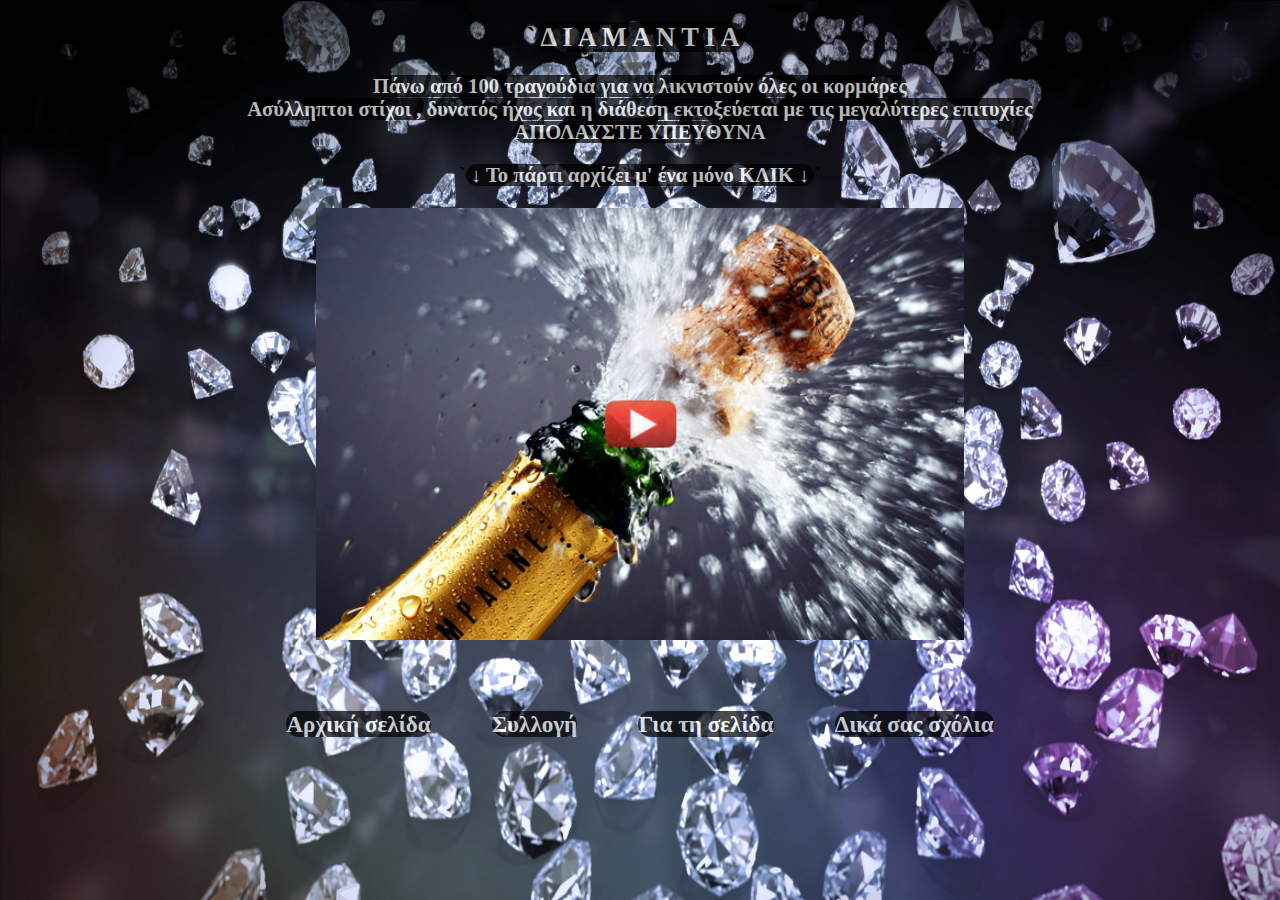
<file: index.html>
<!DOCTYPE html>
<html lang="el" >
<head>
    <!-- Global site tag (gtag.js) - Google Analytics -->
<script async src="https://www.googletagmanager.com/gtag/js?id=UA-163374329-1"></script>
<script>
  window.dataLayer = window.dataLayer || [];
  function gtag(){dataLayer.push(arguments);}
  gtag('js', new Date());

  gtag('config', 'UA-163374329-1');
</script>

    <meta name="viewport" content="width=device-width, initial-scale=1">
    <link rel="stylesheet" href="https://cdnjs.cloudflare.com/ajax/libs/font-awesome/4.7.0/css/font-awesome.min.css">
    <script src="mobile.js"></script>
    <title>ΔΙΑΜΑΝΤΙΑ</title>
</head>
<body  onload="epilogeas()" >
</body>
</html>
</file>
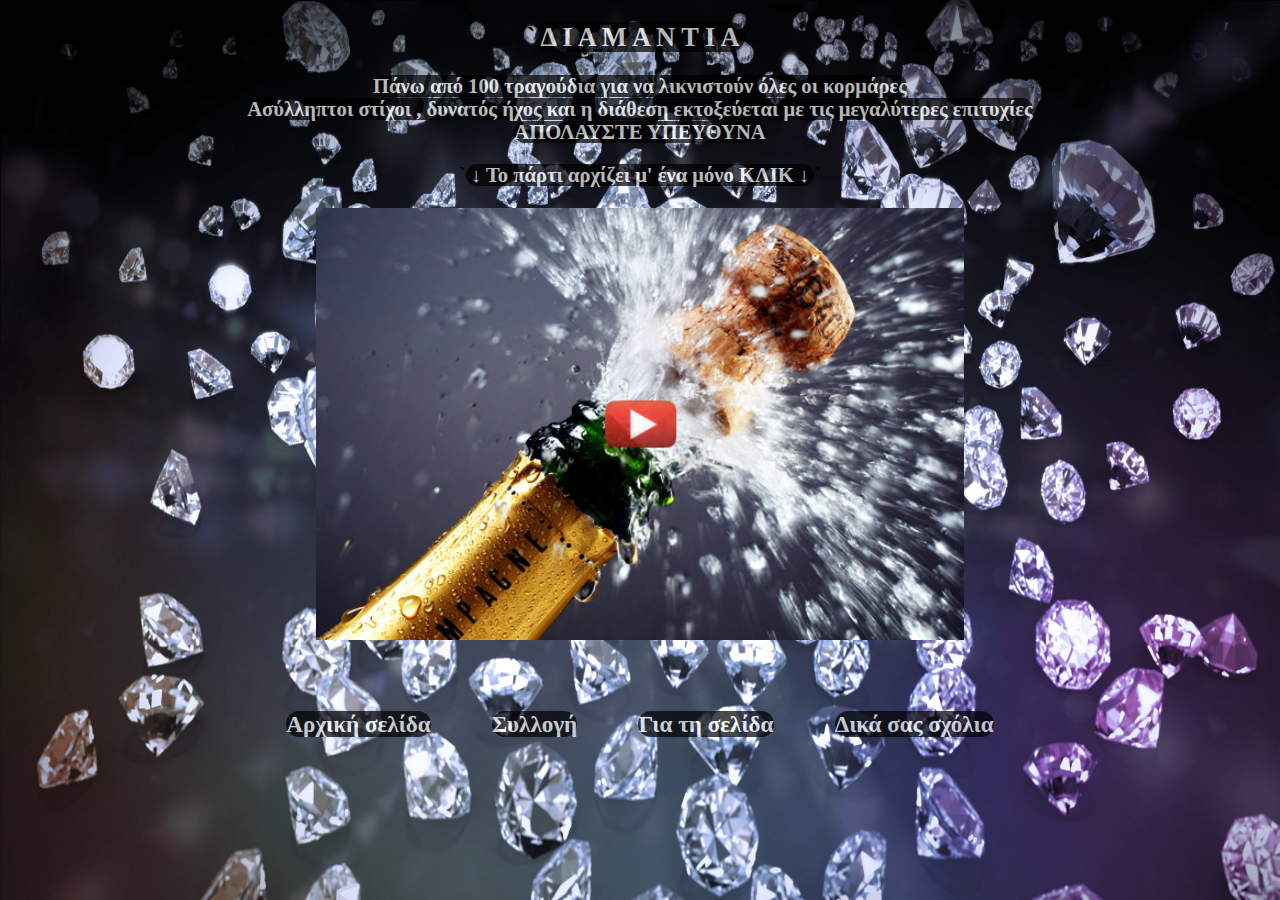
<file: index1.html>
<!DOCTYPE html>
<html lang="el">
<head>
	<!-- Global site tag (gtag.js) - Google Analytics -->
<script async src="https://www.googletagmanager.com/gtag/js?id=UA-163374329-1"></script>
<script>
  window.dataLayer = window.dataLayer || [];
  function gtag(){dataLayer.push(arguments);}
  gtag('js', new Date());

  gtag('config', 'UA-163374329-1');
</script>

	<meta http-equiv="Content-Type" content="text/html; charset=utf-8">
	<meta name="viewport" content="width=device-width, initial-scale=1">
	<title>ΔΙΑΜΑΝΤΙΑ</title>
	<link href="diamantia.css" rel="stylesheet" type="text/css" >
	<link rel="icon" type="image/png" href="favicon.png">
</head>
<body>
	
	<h2>`<span> Δ Ι Α Μ Α Ν Τ Ι Α  </span>`</h2>
	<h3><span>Πάνω από 100 τραγούδια για να λικνιστούν όλες οι κορμάρες<br></span> <span>Ασύλληπτοι στίχοι , δυνατός ήχος και
		η διάθεση εκτοξεύεται με τις μεγαλύτερες επιτυχίες<br></span> <span>ΑΠΟΛΑΥΣΤΕ ΥΠΕΥΘΥΝΑ</span></h3>
	
	<h3>`<span> <b>↓</b> Το πάρτι αρχίζει μ' ένα μόνο ΚΛΙΚ  <b>↓</b> </span>`</h3>
	
	<div id="imgbtn">
	<a href="index2.html">
		<input type="image" class="sampania" src = "play-sampania.jpg" >
	</a>
	</div>
	
	<p><br></p>
	
	<div class="navbar"  >
		<a href="index1.html" ><span><b>Αρχική σελίδα</b></span></a>
		<a href="index3.html"><span><b>Συλλογή</b></span></a>
		<a href="index4.html"><span><b>Για τη σελίδα</b></span></a>
		<a href="index5.html"><span><b>Δικά σας σχόλια</b></span></a>
	</div>
	 
</body> 
</html>
</file>
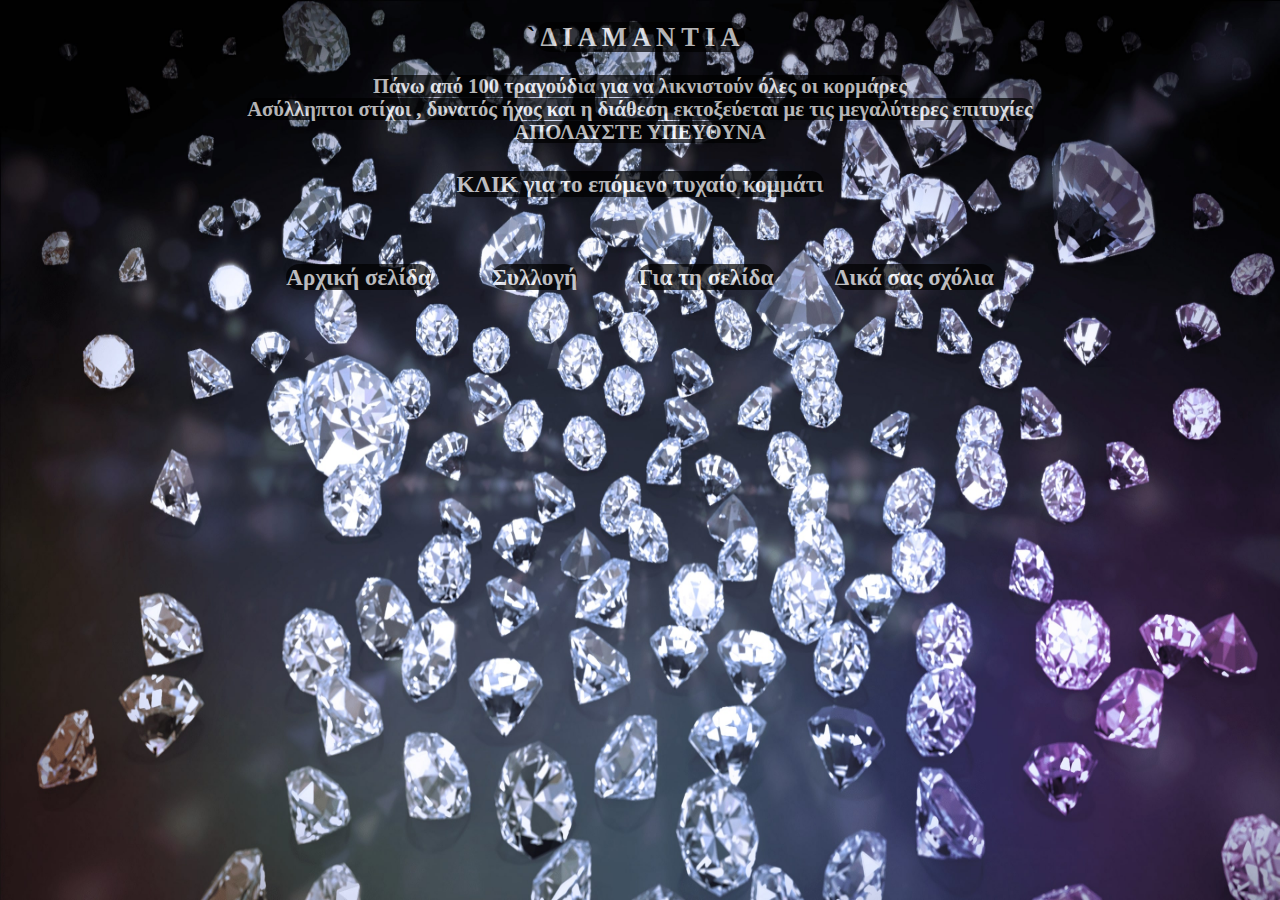
<file: index2.html>
<!DOCTYPE html>
<html lang="el">
<head>
	<!-- Global site tag (gtag.js) - Google Analytics -->
<script async src="https://www.googletagmanager.com/gtag/js?id=UA-163374329-1"></script>
<script>
  window.dataLayer = window.dataLayer || [];
  function gtag(){dataLayer.push(arguments);}
  gtag('js', new Date());

  gtag('config', 'UA-163374329-1');
</script>

	<meta http-equiv="Content-Type" content="text/html; charset=utf-8">
	<meta name="viewport" content="width=device-width, initial-scale=1">
	<title>ΔΙΑΜΑΝΤΙΑ</title>
	<link href="diamantia.css" rel="stylesheet" type="text/css" >
	<script src="diamantia.js"></script>
	<script src="https://www.youtube.com/player_api"></script>
	<link rel="icon" type="image/png" href="favicon.png">
</head>
<body>
	
	<h2>`<span> Δ Ι Α Μ Α Ν Τ Ι Α  </span>`</h2>
	<h3><span>Πάνω από 100 τραγούδια για να λικνιστούν όλες οι κορμάρες<br></span> <span>Ασύλληπτοι στίχοι , δυνατός ήχος και
	η διάθεση εκτοξεύεται με τις μεγαλύτερες επιτυχίες<br></span> <span>ΑΠΟΛΑΥΣΤΕ ΥΠΕΥΘΥΝΑ</span></h3>
	
	
	<div id="player"></div>
		
	<div class="navbar">
		<a href="index2.html" ><span><b>ΚΛΙΚ για το επόμενο τυχαίο κομμάτι</b></span></a>
	</div>
	
	<p><br></p>
	
	<div class="navbar"  >
		<a href="index1.html" ><span><b>Αρχική σελίδα</b></span></a>
		<a href="index3.html"><span><b>Συλλογή</b></span></a>
		<a href="index4.html"><span><b>Για τη σελίδα</b></span></a>
		<a href="index5.html"><span><b>Δικά σας σχόλια</b></span></a>
	</div>
	
</body>
</html>
</file>
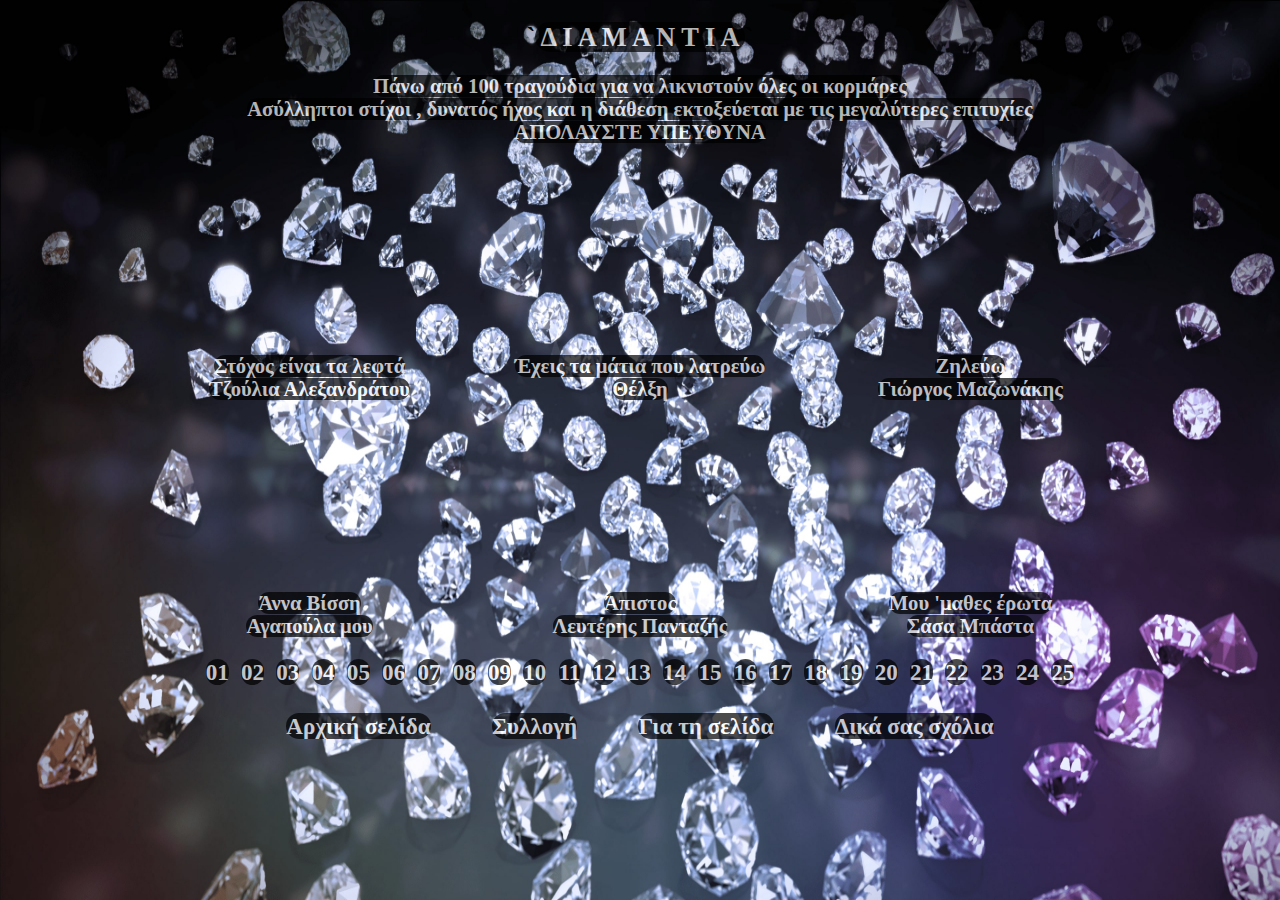
<file: index3.html>
<!DOCTYPE html>
<html lang="el">
<head>
	<!-- Global site tag (gtag.js) - Google Analytics -->
<script async src="https://www.googletagmanager.com/gtag/js?id=UA-163374329-1"></script>
<script>
  window.dataLayer = window.dataLayer || [];
  function gtag(){dataLayer.push(arguments);}
  gtag('js', new Date());

  gtag('config', 'UA-163374329-1');
</script>

	<meta http-equiv="Content-Type" content="text/html; charset=utf-8">
	<meta name="viewport" content="width=device-width, initial-scale=1">
	<title>ΔΙΑΜΑΝΤΙΑ</title>
	<link href="diamantia.css" rel="stylesheet" type="text/css" >
	<script src="diamantia.js"></script>
	<link rel="icon" type="image/png" href="favicon.png">
</head>
<body onpageshow="iframer(1)">
	
	<h2>`<span> Δ Ι Α Μ Α Ν Τ Ι Α  </span>`</h2>
	<h3><span>Πάνω από 100 τραγούδια για να λικνιστούν όλες οι κορμάρες<br></span> <span>Ασύλληπτοι στίχοι , δυνατός ήχος και
	η διάθεση εκτοξεύεται με τις μεγαλύτερες επιτυχίες<br></span> <span>ΑΠΟΛΑΥΣΤΕ ΥΠΕΥΘΥΝΑ</span></h3>
	
	<div class="grid-container" >
		<div class="grid-item" ><iframe id="v1" width="300.44" height="169" src="" 
			frameborder="0" allow="accelerometer; autoplay; encrypted-media; gyroscope; picture-in-picture" allowfullscreen></iframe>
			<h3 id="t1"> <span>text</span> </h3>
		</div> 	
		<div class="grid-item""><iframe  id="v2" width="300.44" height="169" src="" 
			frameborder="0" allow="accelerometer; autoplay; encrypted-media; gyroscope; picture-in-picture" allowfullscreen></iframe>
			<h3 id="t2"> <span>text</span> </h3>
		</div>
		<div class="grid-item" ><iframe width="300.44" height="169" src="" id="v3"
			frameborder="0" allow="accelerometer; autoplay; encrypted-media; gyroscope; picture-in-picture" allowfullscreen></iframe>
			<h3 id="t3"> <span>text</span> </h3>
		</div> 	
		<div class="grid-item" ><iframe width="300.44" height="169" src="" id="v4"
			frameborder="0" allow="accelerometer; autoplay; encrypted-media; gyroscope; picture-in-picture" allowfullscreen></iframe>
			<h3 id="t4"> <span>text</span> </h3>
		</div>
		<div class="grid-item" ><iframe width="300.44" height="169" src="" id="v5"
			frameborder="0" allow="accelerometer; autoplay; encrypted-media; gyroscope; picture-in-picture" allowfullscreen></iframe>
			<h3 id="t5"> <span>text</span> </h3>
		</div> 	
		<div class="grid-item" ><iframe width="300.44" height="169" src="" id="v6"
			frameborder="0" allow="accelerometer; autoplay; encrypted-media; gyroscope; picture-in-picture" allowfullscreen></iframe>
			<h3 id="t6"> <span>text</span> </h3>
		</div>
	</div>         
	
	<h3>
	<div class="selides">
		<a href="#" class="button" onclick=iframer(1);><span><b>01</b></span></a>
		<a href="#" class="button" onclick=iframer(2);><span><b>02</b></span></a>
		<a href="#" class="button" onclick=iframer(3);><span><b>03</b></span></a>
		<a href="#" class="button" onclick=iframer(4);><span><b>04</b></span></a>
		<a href="#" class="button" onclick=iframer(5);><span><b>05</b></span></a>
		<a href="#" class="button" onclick=iframer(6);><span><b>06</b></span></a>
		<a href="#" class="button" onclick=iframer(7);><span><b>07</b></span></a>
		<a href="#" class="button" onclick=iframer(8);><span><b>08</b></span></a>
		<a href="#" class="button" onclick=iframer(9);><span><b>09</b></span></a>
		<a href="#" class="button" onclick=iframer(10);><span><b>10</b></span></a>
		<a href="#" class="button" onclick=iframer(11);><span><b>11</b></span></a>
		<a href="#" class="button" onclick=iframer(12);><span><b>12</b></span></a>
		<a href="#" class="button" onclick=iframer(13);><span><b>13</b></span></a>
		<a href="#" class="button" onclick=iframer(14);><span><b>14</b></span></a>
		<a href="#" class="button" onclick=iframer(15);><span><b>15</b></span></a>
		<a href="#" class="button" onclick=iframer(16);><span><b>16</b></span></a>
		<a href="#" class="button" onclick=iframer(17);><span><b>17</b></span></a>
		<a href="#" class="button" onclick=iframer(18);><span><b>18</b></span></a>
		<a href="#" class="button" onclick=iframer(19);><span><b>19</b></span></a>
		<a href="#" class="button" onclick=iframer(20);><span><b>20</b></span></a>
		<a href="#" class="button" onclick=iframer(21);><span><b>21</b></span></a>
		<a href="#" class="button" onclick=iframer(22);><span><b>22</b></span></a>
		<a href="#" class="button" onclick=iframer(23);><span><b>23</b></span></a>
		<a href="#" class="button" onclick=iframer(24);><span><b>24</b></span></a>
		<a href="#" class="button" onclick=iframer(25);><span><b>25</b></span></a>
	</h3>
	</div>
	
	<div class="navbar"  >
		<a href="index1.html" ><span><b>Αρχική σελίδα</b></span></a>
		<a href="index3.html"><span><b>Συλλογή</b></span></a>
		<a href="index4.html"><span><b>Για τη σελίδα</b></span></a>
		<a href="index5.html"><span><b>Δικά σας σχόλια</b></span></a>
	</div>
	
</body>
</html>
</file>
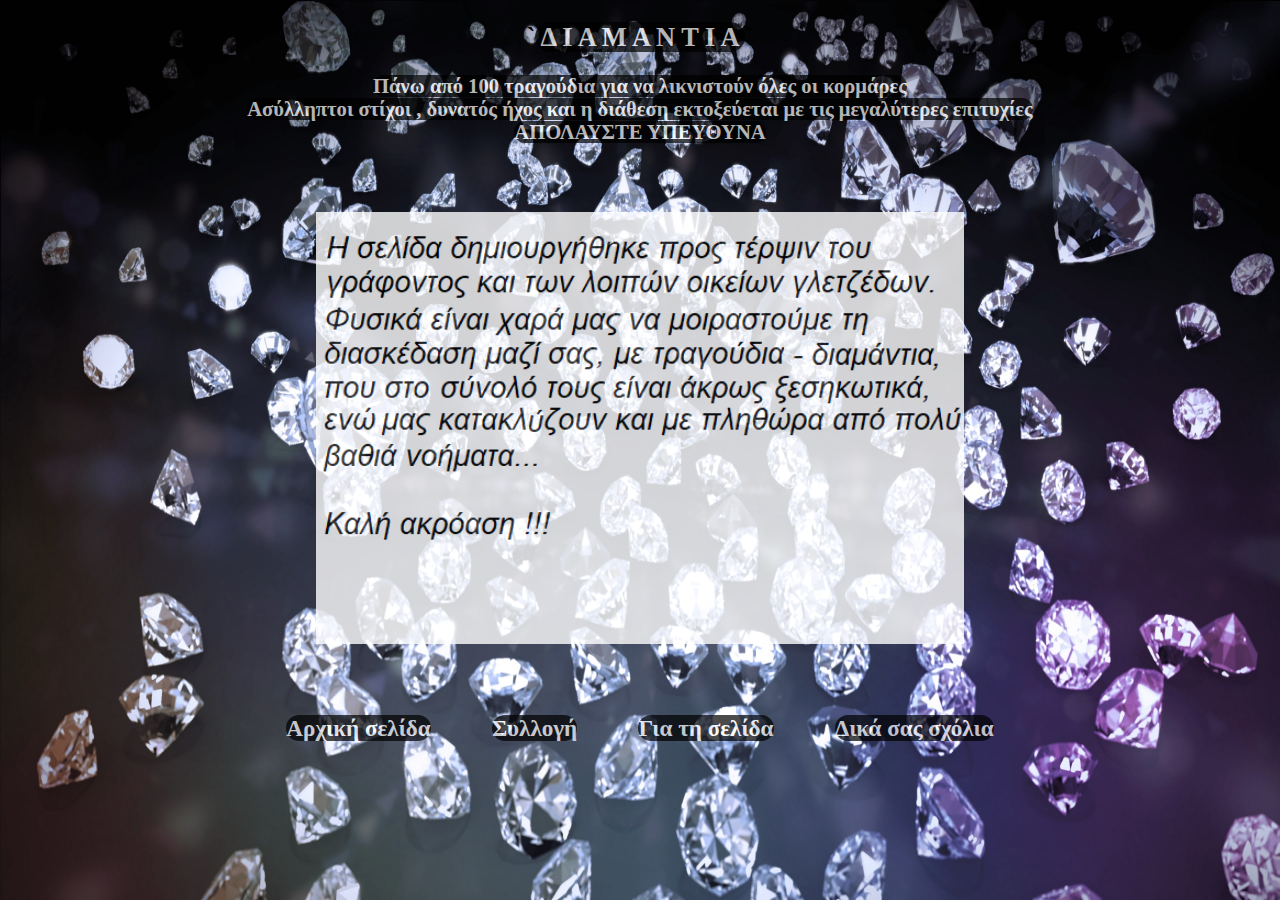
<file: index4.html>
<!DOCTYPE html>
<html lang="el">
<head>
	<!-- Global site tag (gtag.js) - Google Analytics -->
<script async src="https://www.googletagmanager.com/gtag/js?id=UA-163374329-1"></script>
<script>
  window.dataLayer = window.dataLayer || [];
  function gtag(){dataLayer.push(arguments);}
  gtag('js', new Date());

  gtag('config', 'UA-163374329-1');
</script>

	<meta http-equiv="Content-Type" content="text/html; charset=utf-8">
	<meta name="viewport" content="width=device-width, initial-scale=1">
	<title>ΔΙΑΜΑΝΤΙΑ</title>
	<link href="diamantia.css" rel="stylesheet" type="text/css" >
	<link rel="icon" type="image/png" href="favicon.png">
</head>
<body>
	
	<h2>`<span> Δ Ι Α Μ Α Ν Τ Ι Α  </span>`</h2>
	<h3><span>Πάνω από 100 τραγούδια για να λικνιστούν όλες οι κορμάρες<br></span> <span>Ασύλληπτοι στίχοι , δυνατός ήχος και
	η διάθεση εκτοξεύεται με τις μεγαλύτερες επιτυχίες<br></span> <span>ΑΠΟΛΑΥΣΤΕ ΥΠΕΥΘΥΝΑ</span></h3>
	
	
	<h4 style = "opacity:0;" >' </h4>
	
	<div id="imgbtn">
	<img src="mnm.png" style = "opacity:0.8;">
	</div>
	
	<p><br></p>
	
	<div class="navbar"  >
		<a href="index1.html" ><span><b>Αρχική σελίδα</b></span></a>
		<a href="index3.html"><span><b>Συλλογή</b></span></a>
		<a href="index4.html"><span><b>Για τη σελίδα</b></span></a>
		<a href="index5.html"><span><b>Δικά σας σχόλια</b></span></a>
	</div>
	
</body>
</html>
</file>
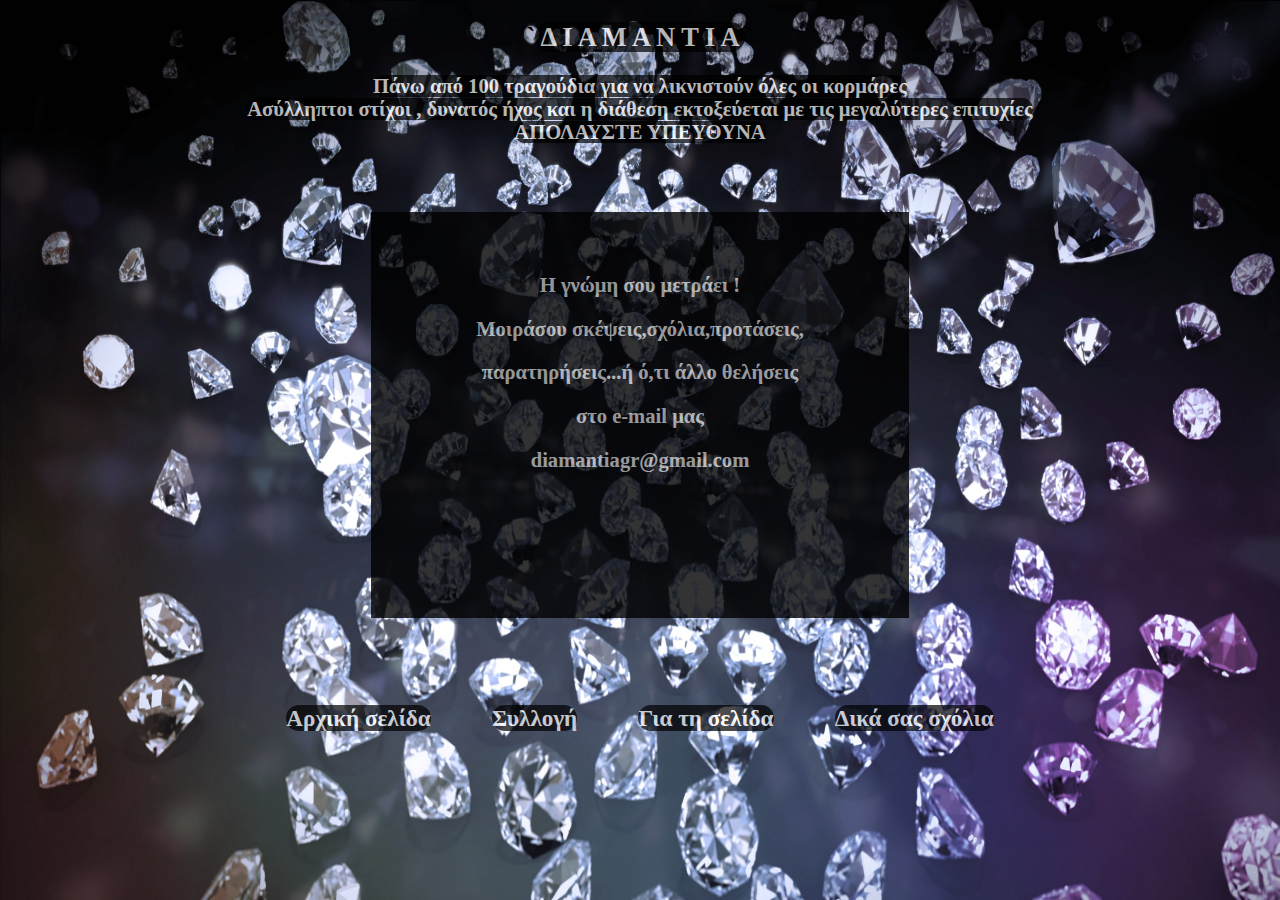
<file: index5.html>
<!DOCTYPE html>
<html lang="el">
<head>
	<!-- Global site tag (gtag.js) - Google Analytics -->
<script async src="https://www.googletagmanager.com/gtag/js?id=UA-163374329-1"></script>
<script>
  window.dataLayer = window.dataLayer || [];
  function gtag(){dataLayer.push(arguments);}
  gtag('js', new Date());

  gtag('config', 'UA-163374329-1');
</script>

	<meta http-equiv="Content-Type" content="text/html; charset=utf-8">
	<meta name="viewport" content="width=device-width, initial-scale=1">
	<title>ΔΙΑΜΑΝΤΙΑ</title>
	<link href="diamantia.css" rel="stylesheet" type="text/css" >
	<link rel="icon" type="image/png" href="favicon.png">
</head>
<body>
	
	<h2>`<span> Δ Ι Α Μ Α Ν Τ Ι Α  </span>`</h2>
	<h3><span>Πάνω από 100 τραγούδια για να λικνιστούν όλες οι κορμάρες<br></span> <span>Ασύλληπτοι στίχοι , δυνατός ήχος και
	η διάθεση εκτοξεύεται με τις μεγαλύτερες επιτυχίες<br></span> <span>ΑΠΟΛΑΥΣΤΕ ΥΠΕΥΘΥΝΑ</span></h3>
	
	<h4 style = "opacity:0;"> . </h4>
	
	<!--
	<div id="sxolia" <img src="mnm.png" style = "opacity:0.8;">  >
		<h3><span>`      Η γνώμη σου μετράει !      `</span></h3>
		<form action="diamantiagr@gmail.com" method="post" enctype="text/plain" >
		<label> <span><b>Όνομα:</b></span> </label><br>
		<input type="text" name="name" value="" required><br><br>
		<label><span> <b>E-mail:</b></span> </label><br>
		<input type="text" name="email" value="" required><br>
		<label><br><span><b>Σχόλια:</b></span></label><br>
		<textarea name="message" placeholder="Σχόλια,προτάσεις,παρατηρήσεις... ή ό,τι άλλο θες να μοιραστείς" cols="31"rows="6"></textarea><br><br>
		<button type="submit"><b>Αποστολή</b></button><br><br><br>
		</form>	
	</div>
	-->
	
	<div id="sxolia"  style = "opacity:0.8;">  
		<br><br>
		<h3>`<span>      Η γνώμη σου μετράει !      </span>`</h3>
		<h3> `<span>    Μοιράσου σκέψεις,σχόλια,προτάσεις,    </span>` </h3>
		<h3> `<span>    παρατηρήσεις...ή ό,τι άλλο θελήσεις    </span>` </h3>
		<h3> `<span>    στο e-mail μας    </span>` </h3>
		<h3> `<span>    diamantiagr@gmail.com    </span>` </h3><br>
		<br><br><br><br><br>	
	</div>
	<br>
	
	<p><br></p>
	
	<div class="navbar"  >
		<a href="index1.html" ><span><b>Αρχική σελίδα</b></span></a>
		<a href="index3.html"><span><b>Συλλογή</b></span></a>
		<a href="index4.html"><span><b>Για τη σελίδα</b></span></a>
		<a href="index5.html"><span><b>Δικά σας σχόλια</b></span></a>
	</div>
	
</body>
</html>
</file>
<file: diamantia.css>
body {
	background-image: url('diamantia.png');
	background-repeat: no-repeat;
	background-size: 100% 100%;
	background-attachment: fixed;
	text-align: center;
	margin: 0 auto;
	zoom:110%;
	white-space: nowrap;
	width:100%;
	height: 100%;
}
 
.grid-container {
  display: grid;
  grid-gap: auto;
  grid-template-columns: auto auto auto;
  padding: 10%;
  padding-top: 0px;
  padding-bottom: 0px;
  justify-content: center;
}

.grid-item h3 {
	margin-bottom :0px;
	margin-top:0px;
}

span{
	background-color:black;opacity:0.7;color:white;
	border-radius: 15px;
}

#sxolia{
	background-color: black;
	margin-left:29%;
	margin-right:29%;
}	

.sampania:hover {  
	outline: solid 3px rgba(169,186,234,0.8);
	transition: outline 0.2s linear;
}

.navbar {
  margin-top:25px;
}

.navbar a {
  color: white;
  text-align: center;
  padding: 14px 26px;
  text-decoration: none;
  font-size: 21px;
  padding:0.22%;
  margin:2%;
}

.navbar a:hover {
  background: white;
  color:black;
  border-radius: 150px;
  transition: outline 0.2s linear;
}

.selides a{
  color: black;
  text-align: center;
  padding: 1px 3.2px;
  text-decoration: none;
  font-size: 21px;
}

.selides a:hover {
  background: white;
  opacity:0.8;
  border-radius: 150px;
  transition: outline 0.2s linear;
}
</file>
